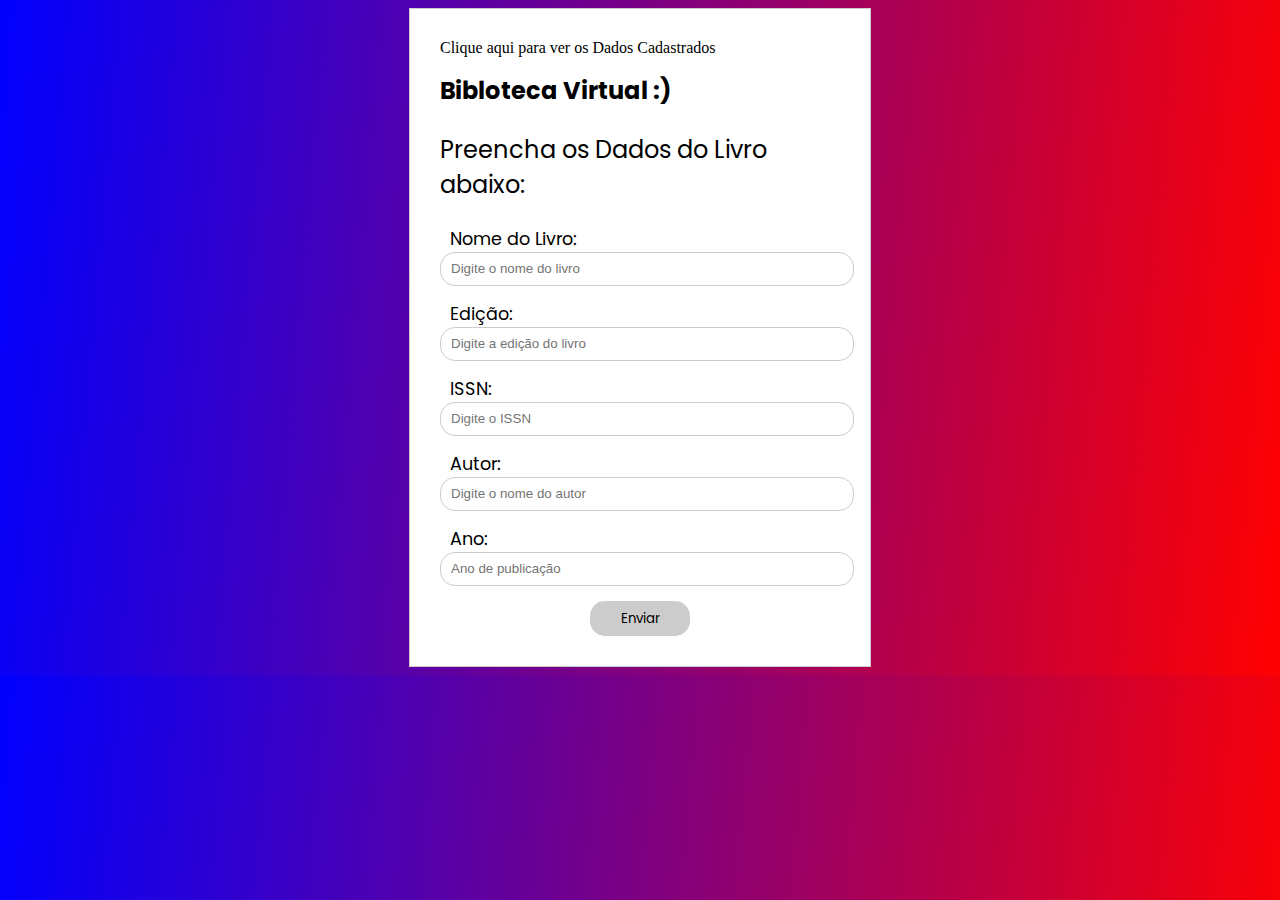
<file: index.html>
<!DOCTYPE html>
<html lang="en">
<head>
    <meta charset="UTF-8">
    <meta http-equiv="X-UA-Compatible" content="IE=edge">
    <meta name="viewport" content="width=device-width, initial-scale=1.0">
    <link rel="stylesheet" href="css/style.css">
    <script src="js/java.js"></script>    
    <link rel="shortcut icon" type="imagex/png" href="images/icone.ico">
    <title>Biblioteca Virtual</title>
</head>
<body>
   <div>
    <form class="formulario" OnSubmit="gravarDados();">
        <form class="formulario" OnSubmit="addItem();">
        <form class="formulario" method="post">
            <a class="link" href="index2.html">Clique aqui para ver os Dados Cadastrados</a>
            <h1 class="container border py-3 my-3">Bibloteca Virtual :)</h1>
            <p> Preencha os Dados do Livro abaixo:</p>
            <div class="field">
                <label for="nome">Nome do Livro: </label>
                <input type="text" id="livronome" name="livronome" placeholder="Digite o nome do livro" required>
            </div>
            <div class="field">
                <label for="edit">Edição:</label>
                <input type="text" id="livroedit" name="livroedit" placeholder="Digite a edição do livro">
            </div>
            <div class="field">
                <label for="issn">ISSN:</label>
                <input type="number" id="livroissn" name="livroissn" placeholder="Digite o ISSN" required>
            </div>    
            <div class="field">
                <label for="autor">Autor:</label>
                <input type="text" id="livroautor" name="livroautor" placeholder="Digite o nome do autor">
            </div>
            <div class="field">
                <label for="data">Ano: </label>
                <input type="text" id="livroano" name="livroano" placeholder="Ano de publicação">
            </div>  
    
            <input class="botao" type="submit" name="acao" value="Enviar">
        </form>

</div>

</body>
</html>
</file>
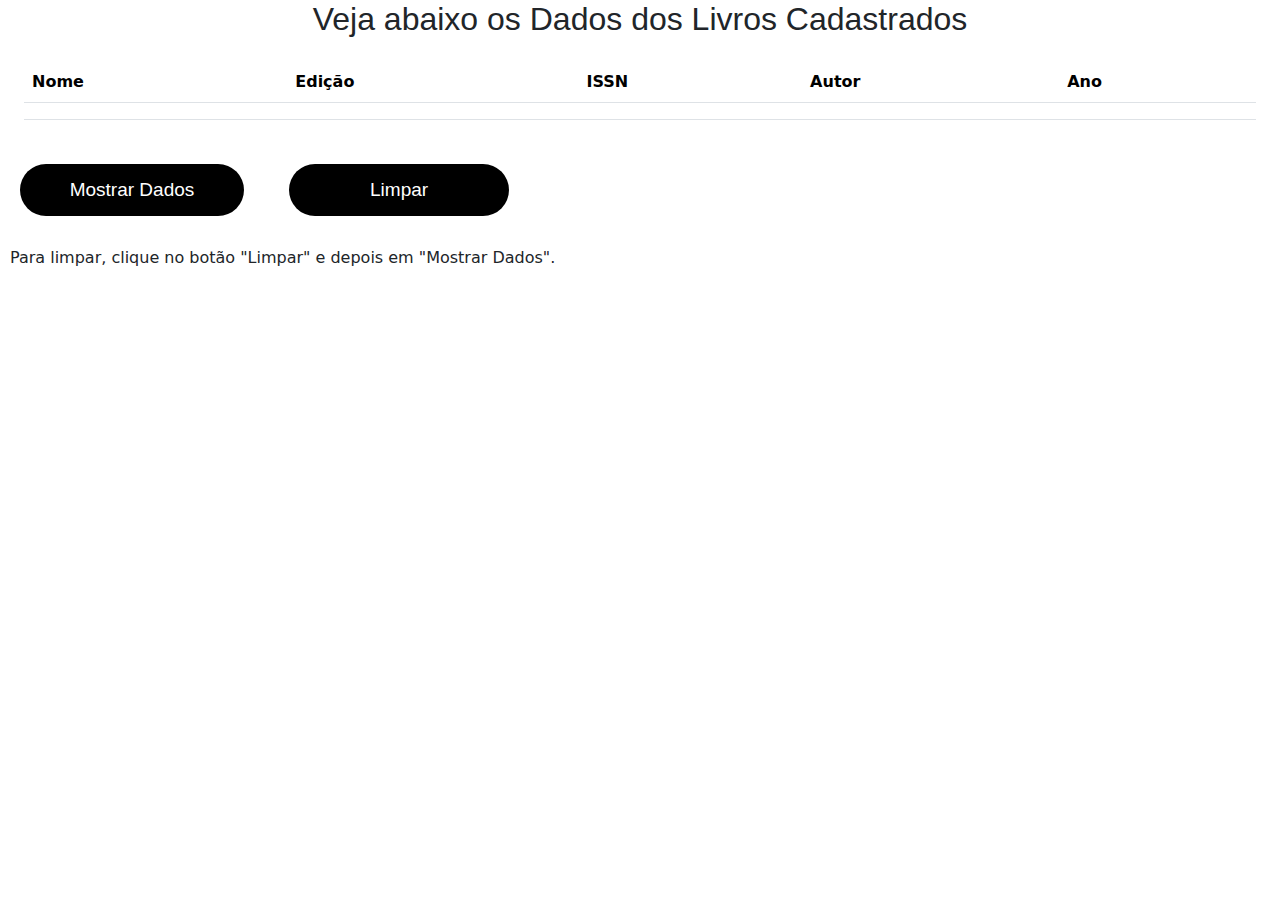
<file: index2.html>
<!DOCTYPE html>
<html lang="en">
<head>
    <meta charset="UTF-8">
    <meta http-equiv="X-UA-Compatible" content="IE=edge">
    <meta name="viewport" content="width=device-width, initial-scale=1.0">
    <link rel="stylesheet" href="css/style2.css">
    <script src="js/java.js"></script>  
    <title>Dados dos Livros</title>
    <link rel="shortcut icon" type="imagex/png" href="images/icone.ico">
    <link href="https://cdn.jsdelivr.net/npm/bootstrap@5.0.2/dist/css/bootstrap.min.css" rel="stylesheet">
    <script src="https://cdn.jsdelivr.net/npm/bootstrap@5.0.2/dist/js/bootstrap.bundle.min.js"></script>
</head>
<body>
    <h2>Veja abaixo os Dados dos Livros Cadastrados</h2>


    <div class="m-4">
        <table class="table">
            <thead>
                <tr>
                    <th>Nome</th>
                    <th>Edição</th>
                    <th>ISSN</th>
                    <th>Autor</th>
                    <th>Ano</th>
                </tr>
            </thead>
            <tr>
                <td><div id="nometab"></div></td>
                <td><div id="edittab"></div></td>
                <td><div id="issntab"></div></td>
                <td><div id="autortab"></div></td>
                <td><div id="anotab"></div></td>
             </tr>
        </table>
    </div>

    <section class="org">
        <button class="botoes1" onclick="verDados()">Mostrar Dados</button>
        <button class="botoes1_1" onclick="excluirDados()">Limpar</button>
    </section>

    <p>Para limpar, clique no botão "Limpar" e depois em "Mostrar Dados".</p>
    
</body>
</html>
</file>
<file: css/style.css>
@import url('https://fonts.googleapis.com/css2?family=Poppins:ital,wght@0,100;0,200;0,300;0,400;0,500;0,600;0,700;1,100;1,300;1,400;1,500;1,600;1,700&display=swap');


body {
    display: flex;
    justify-content: center;
    background-image: linear-gradient(95deg, blue, red); 
}

body div {
    background-color: white;
}

h2 {
    font-family: 'Poppins', sans-serif;
    color: white;
    display: flex;
    justify-content: center;
    align-items: center;
    font-size: 3.5vh;
}

.link {
    text-decoration: none;
    color: black;
}

.formulario{
    width: 400px;
    padding: 30px;
    border:1px solid #ccc;
}
.formulario p{
    width: 100%;
    font-size: 1.5em;
    font-family: 'Poppins', sans-serif;
}
.formulario h1{
    width: 100%;
    font-size: 1.5em;
    font-family: 'Poppins', sans-serif;
}

.field{
    width: 100%;
    margin: 15px 0;
    font-family: 'Poppins', sans-serif;
}
.field label,
.field span{
    padding-left: 10px;
    font-size: 1.1em;
    display: block;
    width: 100%;
    font-family: 'Poppins', sans-serif;
}
.radiobox label{
    width: auto;
    display: inline-block;
    font-family: 'Poppins', sans-serif;
}

input .class {
    position: absolute;
    left: 100px
}
input[type=text],
input[type=number],
input[type=date],
textarea{
    width: 100%;
    padding-left: 10px;
    height: 30px;
    line-height: 30px;
    border-radius: 15px;
    border: 1px solid #ccc;
    outline: none;
}

.datab{
    width: 100%;
    padding-left: 10px;
    height: 30px;
    line-height: 30px;
    border-radius: 15px;
    border: 1px solid #ccc;
    outline: none;
    font-family: 'Poppins', sans-serif;
}

.textarea{
    width: 100%;
    padding-left: 10px;
    height: 30px;
    line-height: 30px;
    border-radius: 15px;
    border: 1px solid #ccc;
    outline: none;
}

input[type=submit]{
    display: block;
    background-color: #ccc;
    height: 35px;
    border: none;
    outline: 0;
    cursor: pointer;
    width: 100px;
    margin: 0 auto;
    text-align: center;
    border-radius: 15px;
    font-family: 'Poppins', sans-serif;
}

.botao:hover {
    background-color: grey;
}


.org {
    display: inline;
    text-align: center;
}

.botoes1 {
    margin: 20px;
    width: 224px;
    height: 52px;
    font-family: 'Poppins', sans-serif;
    font-size: 19px;
    border-radius: 30px;
    border: none;
    color: black;
    background-color: white;
    cursor: pointer;
}

.botoes1_1 {
    margin: 20px;
    width: 220px;
    height: 52px;
    font-family: 'Poppins', sans-serif;
    font-size: 19px;
    border-radius: 30px;
    border: none;
    color: black;
    background-color: white;
    cursor: pointer;
  }

  button:hover{
    transform: translateY(-5px);
  }
</file>
<file: css/style2.css>
.botoes1 {
    margin: 20px;
    width: 224px;
    height: 52px;
    font-family: 'Poppins', sans-serif;
    font-size: 19px;
    border-radius: 30px;
    border: none;
    color: white;
    background-color: black;
    cursor: pointer;
}

.botoes1_1 {
    margin: 20px;
    width: 220px;
    height: 52px;
    font-family: 'Poppins', sans-serif;
    font-size: 19px;
    border-radius: 30px;
    border: none;
    color: white;
    background-color: black;
    cursor: pointer;
  }

  button:hover{
    transform: translateY(-5px);
  }

  h2 {
    font-family: 'Poppins', sans-serif;
    color: black;
    display: flex;
    justify-content: center;
    align-items: center;
    font-size: 3.5vh;
}

p {
    padding: 10px;
}
</file>
